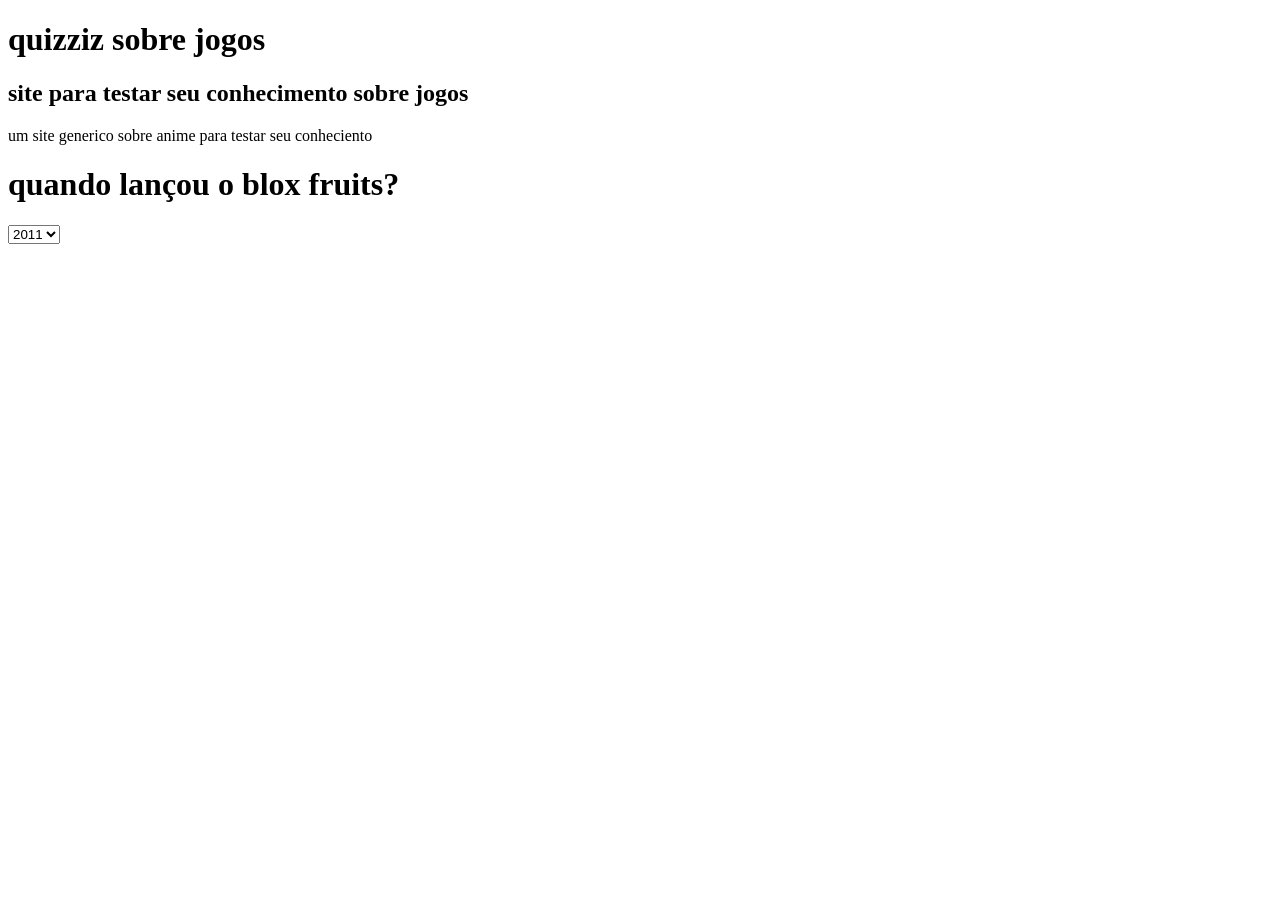
<file: html/index.html/index.html>
<!DOCTYPE html>
<html lang="en">
<head>
    <meta charset="UTF-8">
    <meta name="viewport" content="width=device-width, initial-scale=1.0">
    <title>meu segundo site sobre jogos</title>
</head>
       <body> 
                <header> 
                       <h1>
                        quizziz sobre jogos</h1> 
                       
                <header>
                      <h2> site para testar seu conhecimento sobre jogos</h2> 
                      <p>um site generico sobre anime para testar seu conheciento</p>   
               </header>
           <main>
              <h1>quando lançou o blox fruits?</h1>
              <select>
              <option value="2011">2011</option>
              <option value="2014">2014</option>
              <option value="2019">2019</option>
              </select>    
           </main>
       </body>
</html>
</file>
